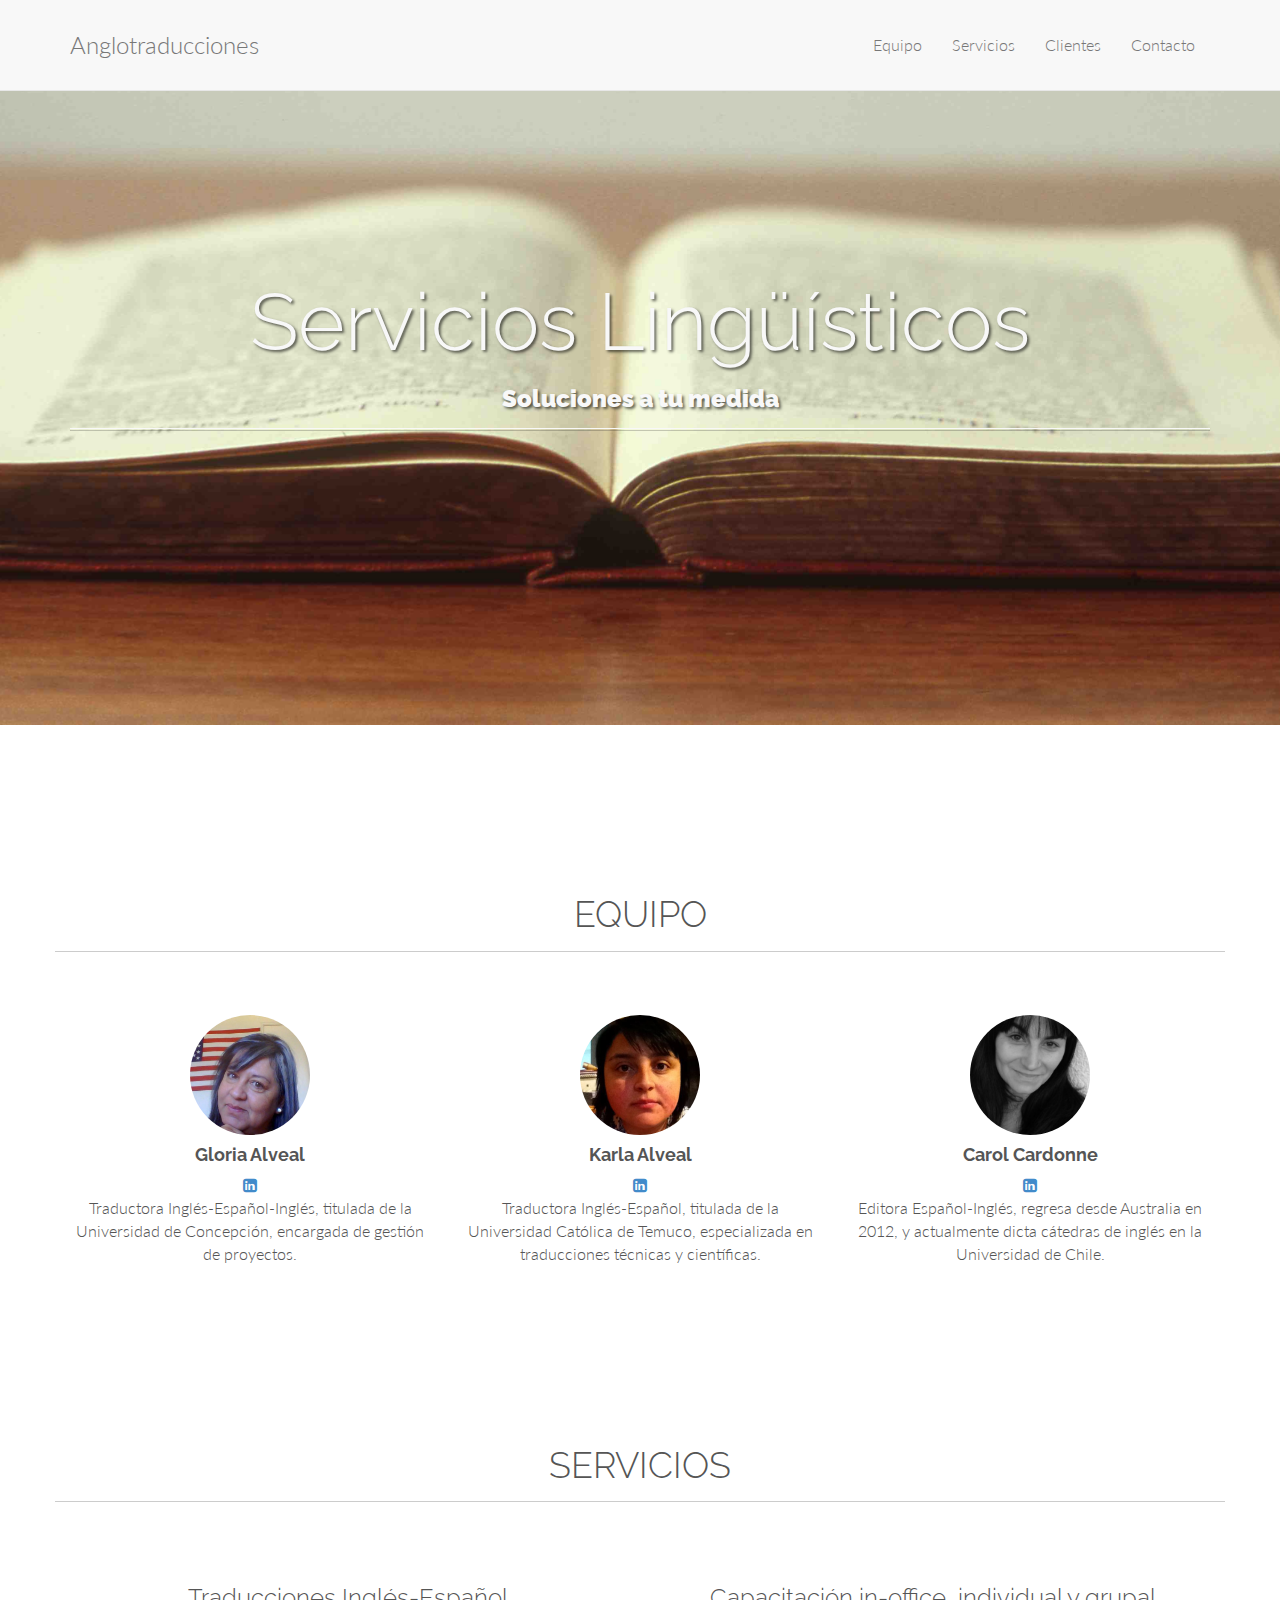
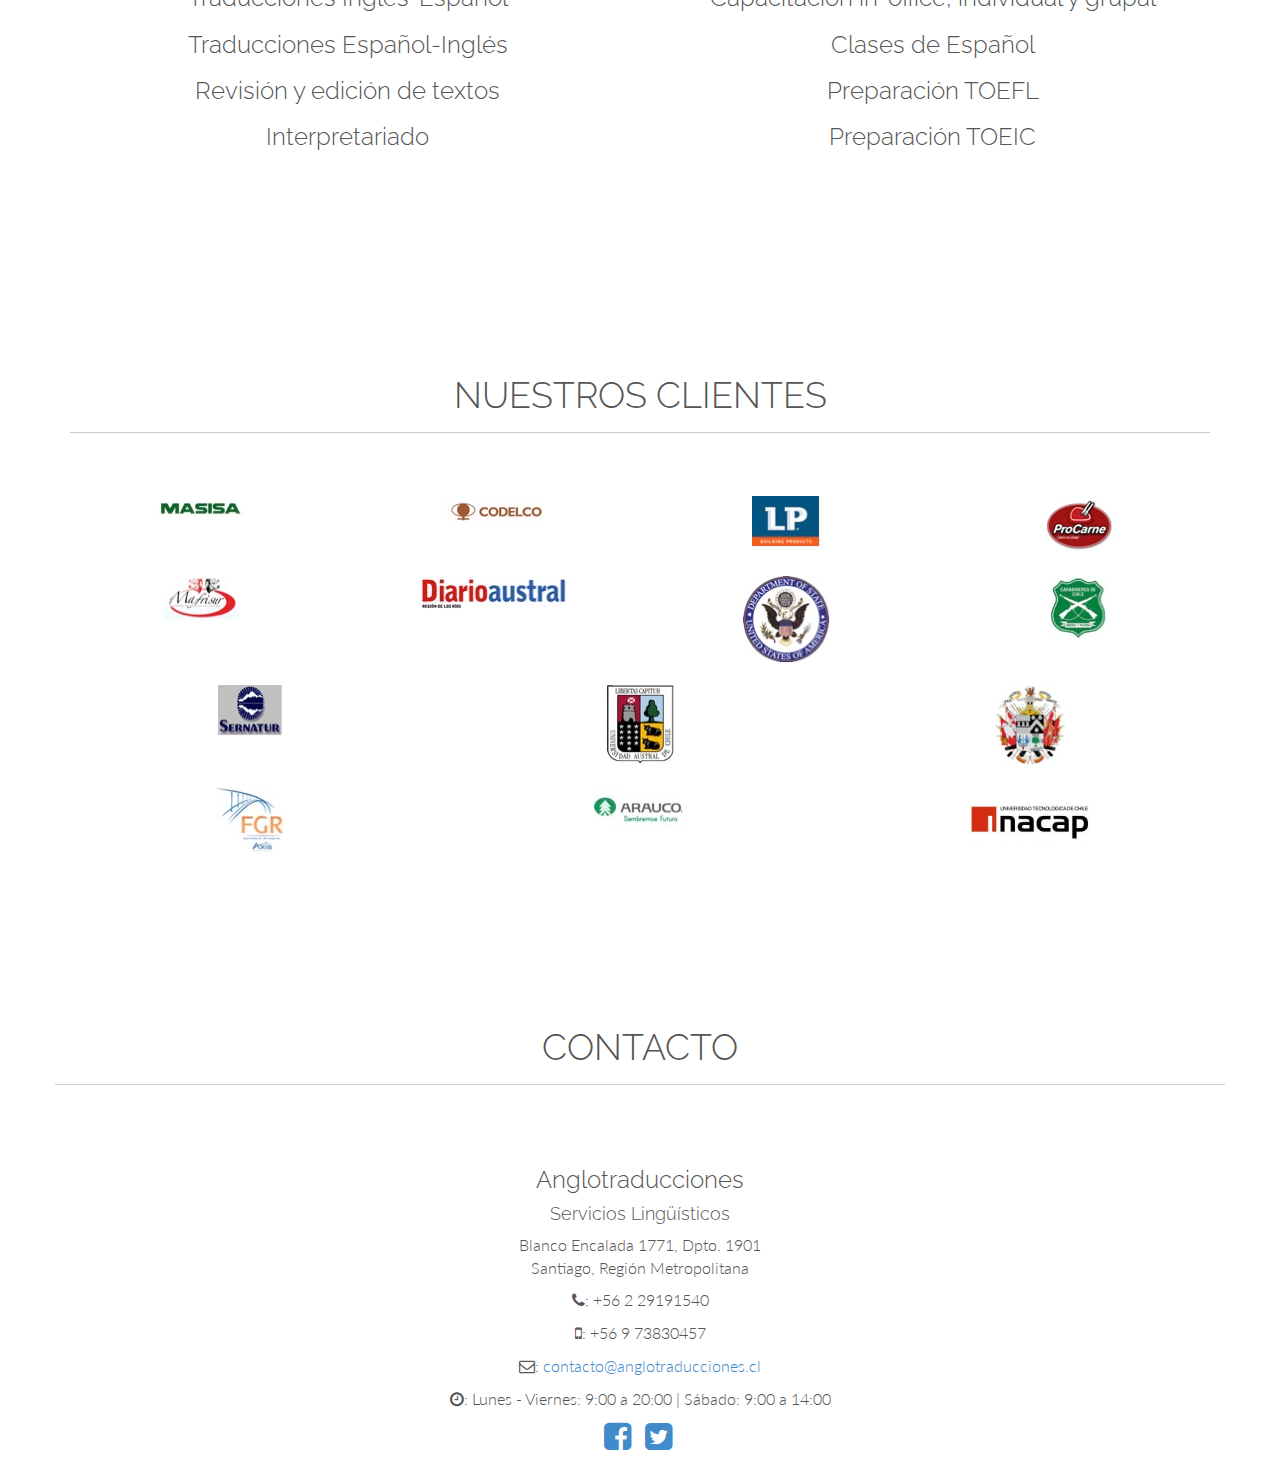
<file: index.html>
<!DOCTYPE html>
<html lang="en">
  <head>
    <meta charset="utf-8"/>
    <meta name="viewport" content="width=device-width, initial-scale=1.0"/>
    <meta name="description=" content="Anglotraducciones - Servicios  Lingüísticos: Traducciones Inglés-Español-Inglés, Revisión y Edición de Textos."/>
    <meta name="google-site-verification" content="7EojNA6z72_RMO-HTwcXC1iCmws_H6U6ifK5aFxolrA" />

    <title>Anglotraducciones - Servicios Lingüísticos | Traducciones Inglés-Español-Inglés | Revisión y Edición de Textos</title>

    <link href="http://fonts.googleapis.com/css?family=Lato:300,400,700,300italic,400italic" rel="stylesheet" type="text/css"/>
    <link href="http://fonts.googleapis.com/css?family=Raleway:400,300,700" rel="stylesheet" type="text/css"/>
    <link href="http://netdna.bootstrapcdn.com/font-awesome/4.0.3/css/font-awesome.css" rel="stylesheet"/>
    <link href="css/bootstrap.min.css" rel="stylesheet" type="text/css"/>
    <link href="css/scrolling-nav.css" rel="stylesheet" type="text/css"/>
  </head>

  <body id="page-top" data-spy="scroll" data-target=".navbar-fixed-top">
    <nav class="navbar navbar-default navbar-fixed-top " role="navigation">
      <div class="container">
        <div class="navbar-header page-scroll">
          <button type="button" class="navbar-toggle" data-toggle="collapse" data-target=".navbar-ex1-collapse">
            <span class="sr-only">Toggle navigation</span>
            <span class="icon-bar"></span>
            <span class="icon-bar"></span>
            <span class="icon-bar"></span>
          </button>
          <a class="navbar-brand" href="#page-top" style="font-size: 24px;">
            Anglotraducciones
          </a>
        </div>
        <div class="collapse navbar-collapse navbar-right navbar-ex1-collapse">
          <ul class="nav navbar-nav">
            <li class="hidden">
              <a href="#page-top"></a>
            </li>
            <li class="page-scroll">
              <a href="#about">Equipo</a>
            </li>
            <li class="page-scroll">
              <a href="#services">Servicios</a>
            </li>
            <li class="page-scroll">
              <a href="#clients">Clientes</a>
            </li>
            <li class="page-scroll">
              <a href="#contact">Contacto</a>
            </li>
          </ul>
        </div>
      </div>
    </nav>
    <section id="intro" class="intro-section">
      <div class="intro-header">

        <div class="container">

          <div class="row">
            <div class="col-lg-12">
              <div class="intro-message">
                <h1>Servicios Lingüísticos</h1>
                <h3 style="font-weight: 900;">Soluciones a tu medida</h3>
                <hr class="intro-divider"/>
              </div>
            </div>
          </div>

        </div>
      </div>
    </section>
    <section id="about" class="about-section">
      <div class="container">
        <div class="row">
          <h1>EQUIPO</h1>
          <hr/>
          <br/>
          <br/>
          <div class="col-md-4 centered">
            <img class="img img-circle" src="images/gloria.jpg" height="120px"alt=""/>
            <br/>
            <h4><b>Gloria Alveal</b></h4>
            <a href="http://cl.linkedin.com/pub/gloria-alveal/21/824/356" target="_blank"><i class="fa fa-linkedin-square"></i></a>
            <p>Traductora Inglés-Español-Inglés, titulada de la Universidad de Concepción,
              encargada de gestión de proyectos.</p>
          </div>
          <div class="col-md-4 centered">
            <img class="img img-circle" src="images/karla.jpg" height="120px" width="120px" alt=""/>
            <br/>
            <h4><b>Karla Alveal</b></h4>
            <a href="http://cl.linkedin.com/pub/karla-alveal-saavedra/95/695/86b" target="_blank"><i class="fa fa-linkedin-square"></i></a>
            <p>Traductora Inglés-Español, titulada de la Universidad Católica de Temuco,
              especializada en traducciones técnicas y científicas.</p>
          </div>
          <div class="col-md-4 centered">
            <img class="img img-circle" src="images/carol.jpg" height="120px" width="120px" alt=""/>
            <br/>
            <h4><b>Carol Cardonne</b></h4>
            <a href="http://cl.linkedin.com/pub/carol-cardonne/87/959/27a" target="_blank"><i class="fa fa-linkedin-square"></i></a>
            <p>Editora Español-Inglés, regresa desde Australia en 2012, y actualmente
              dicta cátedras de inglés en la Universidad de Chile.</p>
          </div>
        </div>
      </div>
    </section>

    <section id="services" class="services-section">
      <div class="container">
        <div class="row centered">
          <h1>SERVICIOS</h1>
          <hr/>
          <br/>
          <br/>
          <div class="col-lg-6">
            <h3>Traducciones Inglés-Español</h3>
            <h3>Traducciones Español-Inglés</h3>
            <h3>Revisión y edición de textos</h3>
            <h3>Interpretariado</h3>
          </div>
          <div class="col-lg-6">
            <h3>Capacitación in-office, individual y grupal</h3>
            <h3>Clases de Español</h3>
            <h3>Preparación TOEFL</h3>
            <h3>Preparación TOEIC</h3>
          </div>
        </div>
        <br />
        <br />
      </div>
    </section>
    <section id="clients" class="services-section">
      <div class="container">
        <h1>NUESTROS CLIENTES</h1>
        <hr/>
        <br/>
        <br/>
        <div class="row">
          <div class="col-md-3">
            <a href="http://www.masisa.cl" target="_blank">
              <img class="img" src="images/masisa.jpg" alt="Masisa"/>
            </a>
          </div>
          <div class="col-md-3">
            <a href="http://www.codelco.cl" target="_blank">
              <img class="img" src="images/codelco.jpg" alt="Codelco"/>
            </a>
          </div>
          <div class="col-md-3">
            <a href="http://www.lpchile.cl" target="_blank">
              <img class="img" src="images/lp.jpg" alt="LP"/>
            </a>
          </div>
          <div class="col-md-3">
            <a href="http://www.procarne.cl" target="_blank">
              <img class="img" src="images/procarne.jpg" alt="Procarne"/>
            </a>
          </div>
        </div>
        <br/>
        <div class="row">
          <div class="col-md-3">
            <a href="http://www.mafrisur.cl" target="_blank">
              <img class="img" src="images/mafrisur.jpg" alt="Mafrisur"/>
            </a>
          </div>
          <div class="col-md-3">
            <a href="http://www.diarioaustral.cl" target="_blank">
              <img class="img" src="images/diarioaustral.jpg" alt="Diario Austral"/>
            </a>
          </div>
          <div class="col-md-3">
            <a href="http://chile.usembassy.gov" target="_blank">
              <img class="img" src="images/usembassy.jpg" alt="US Embassy"/>
            </a>
          </div>
          <div class="col-md-3">
            <a href="http://www.carabineros.cl" target="_blank">
              <img class="img" src="images/carabineros.jpg" alt="Carabineros"/>
            </a>
          </div>
        </div>
        <br/>
        <div class="row">
          <div class="col-md-4">
            <a href="http://www.sernatur.cl" target="_blank">
              <img class="img" src="images/sernatur.jpg" alt="Sernatur"/>
            </a>
          </div>
          <div class="col-md-4">
            <a href="http://www.uach.cl" target="_blank">
              <img class="img" src="images/uach.jpg" alt="Uach"/>
            </a>
          </div>
          <div class="col-md-4">
            <a href="http://www.municipalidadosorno.cl" target="_blank">
              <img class="img" src="images/municipalidadosorno.jpg" alt="Municipalidad de Osorno"/>
            </a>
          </div>
        </div>
        <br/>
        <div class="row">
          <div class="col-md-4">
            <a href="http://www.globalrisk.cl" target="_blank">
              <img class="img" src="images/fgr.jpg" alt="Faraggi Globalrisk"/>
            </a>
          </div>
          <div class="col-md-4">
            <a href="http://www.arauco.cl" target="_blank">
              <img class="img" src="images/arauco.jpg" alt="Arauco"/>
            </a>
          </div>
          <div class="col-md-4">
            <a href="http://www.inacap.cl/tportalvp/osorno/" target="_blank">
              <img class="img" src="images/inacap.jpg" height="70px" alt="Arauco"/>
            </a>
          </div>
        </div>
      </div>
    </section>
    <section id="contact" class="contact-section">
      <div class="container">
        <div class="row" style="text-align: center;">
          <h1 style="text-align: center;">CONTACTO</h1>
          <hr/>
          <br/>
          <br/>
          <div class="col-md-12">
            <h3>Anglotraducciones</h3>
            <h4>Servicios Lingüísticos</h4>
            <p>
              Blanco Encalada 1771, Dpto. 1901<br>
              Santiago, Región Metropolitana<br>
            </p>
            <p><i class="fa fa-phone"></i>: +56 2 29191540</p>
            <p><i class="fa fa-mobile"></i>: +56 9 73830457</p>
            <p><i class="fa fa-envelope-o"></i>: <a href="mailto:contacto@anglotraducciones.cl">contacto@anglotraducciones.cl</a></p>
            <p><i class="fa fa-clock-o"></i>: Lunes - Viernes: 9:00 a 20:00 | Sábado: 9:00 a 14:00</p>
            <ul class="list-unstyled list-inline list-social-icons">
              <li class="tooltip-social facebook-link">
                <a href="https://www.facebook.com/anglotraducciones" target="_blank" data-toggle="tooltip" data-placement="top" title="" data-original-title="Facebook">
                  <i class="fa fa-facebook-square fa-2x"></i>
                </a>
              </li>
              <li class="tooltip-social twitter-link">
                <a href="https://twitter.com/Anglotraduccion" target="_blank" data-toggle="tooltip" data-placement="top" title="" data-original-title="Twitter">
                  <i class="fa fa-twitter-square fa-2x"></i>
                </a>
              </li>
            </ul>
          </div>
        </div>
      </div>
    </section>
    <script src="js/jquery-1.10.2.js"></script>
    <script src="js/bootstrap.min.js"></script>
    <script src="js/jquery.easing.min.js"></script>
    <script src="js/scrolling-nav.js"></script>
    <script>
      (function(i,s,o,g,r,a,m){i['GoogleAnalyticsObject']=r;i[r]=i[r]||function(){
      (i[r].q=i[r].q||[]).push(arguments)},i[r].l=1*new Date();a=s.createElement(o),
      m=s.getElementsByTagName(o)[0];a.async=1;a.src=g;m.parentNode.insertBefore(a,m)
      })(window,document,'script','//www.google-analytics.com/analytics.js','ga');

      ga('create', 'UA-50442092-1', 'anglotraducciones.cl');
      ga('send', 'pageview');
    </script>
  </body>
</html>
</file>
<file: css/scrolling-nav.css>
body, html {
    height: 100%;
    width: 100%;
}

body {
    font-family: "Lato";
    font-weight: 300;
    font-size: 16px;
    color: #555;
    -webkit-font-smoothing: antialiased;
}

h1, h2, h3, h4, h5, h6 {
    font-family: "Raleway";
    font-weight: 300;
}

hr {
    display: block;
    height: 1px;
    border: 0;
    border-top: 1px solid #ccc;
    margin: 1em 0;
    padding: 0;
}

@media(min-width:767px) {
    .navbar {
        padding: 20px 0;
        -webkit-transition: background .5s ease-in-out,padding .5s ease-in-out;
        -moz-transition: background .5s ease-in-out,padding .5s ease-in-out;
        transition: background .5s ease-in-out,padding .5s ease-in-out;
    }

    .top-nav-collapse {
        /* Customize the look and feel of the collapsed top nav here */
        padding: 0;
    }
}

/* Demo Sections - You can use these as guides or delete them - the scroller will work with any sort of height, fixed, undefined, or percentage based.
The padding is very important to make sure the scrollspy picks up the right area when scrolled to. Adjust the margin and padding of sections and children 
of those sections to manage the look and feel of the site. */

.intro-section {
    /*height: 100%;*/
    text-align: center;
    background: #fff;
}

.about-section {
    /*height: 100%;*/
    padding-top: 150px;
    text-align: center;
    background: #fff;
    /*background: #eee;*/
}

.services-section {
    /*height: 100%;*/
    padding-top: 150px;
    text-align: center;
    background: #fff;
}

.contact-section {
    /*height: 100%;*/
    padding-top: 150px;
    /*text-align: center;*/
    /*background: #eee;*/
}


.lead {
    font-size: 18px;
    font-weight: 400;
}

.intro-header {
    padding-top: 50px; /* If you're making other pages, make sure there is 50px of padding to make sure the navbar doesn't overlap content! */
    padding-bottom: 50px;
    color: #f8f8f8;
    background: url(../images/background.jpg) no-repeat center center;
    background-size: cover;
    height: 100%;
    text-align: center;
}

.intro-message {
    position: relative;
    padding-top: 20%;
    padding-bottom: 20%;
}

.intro-message > h1 {
    margin: 0;
    font-size: 5em;
    text-shadow: 2px 2px 3px rgba(0, 0, 0, 0.6);
}

.intro-divider {
    /*width: 400px;*/
    text-align: center;
    border-top: 1px solid #f8f8f8;
    border-bottom: 1px solid rgba(0, 0, 0, 0.2);
}

.intro-message > h3 {
    text-shadow: 2px 2px 3px rgba(0, 0, 0, 0.6);
}

/*@media (max-width: 767px) {
    .intro-message {
        padding-bottom: 15%;
    }

    .intro-message > h1 {
        font-size: 3em;
    }

    ul.intro-social-buttons > li {
        display: block;
        margin-bottom: 20px;
        padding: 0;
    }

    ul.intro-social-buttons > li:last-child {
        margin-bottom: 0;
    }

    .intro-divider {
        width: 100%;
    }
}*/

.network-name {
    text-transform: uppercase;
    font-size: 14px;
    font-weight: 400;
    letter-spacing: 2px;
}

.content-section-a {
    background-color: #f8f8f8;
    padding: 50px 0;
}

.content-section-b {
    border-top: 1px solid #e7e7e7;
    border-bottom: 1px solid #e7e7e7;
    padding: 50px 0;
}

.section-heading {
    margin-bottom: 30px;
}

.section-heading-spacer {
    border-top: 3px solid #e7e7e7;
    width: 200px;
    float: left;
}

.banner {
    padding: 100px 0;
    color: #f8f8f8;
    background: url(../img/banner-bg.jpg) no-repeat center center;
    background-size: cover;
}

.banner h2 {
    margin: 0;
    text-shadow: 2px 2px 3px rgba(0, 0, 0, 0.6);
    font-size: 3em;
}

.banner ul {
    margin-bottom: 0;
}

.banner-social-buttons {
    float: right;
    margin-top: 0;
}

/*@media (max-width: 1199px) {
    ul.banner-social-buttons {
        float: left;
        margin-top: 15px;
    }   
}

@media (max-width: 767px) {
    .banner h2 {
        margin: 0;
        text-shadow: 2px 2px 3px rgba(0, 0, 0, 0.6);
        font-size: 3em;
    }

    ul.banner-social-buttons > li {
        display: block;
        margin-bottom: 20px;
        padding: 0;
    }

    ul.banner-social-buttons > li:last-child {
        margin-bottom: 0;
    }   
}*/

footer {
    background-color: #f8f8f8;
    padding: 50px 0;
}

p.copyright {
    margin: 15px 0 0;
}
</file>
